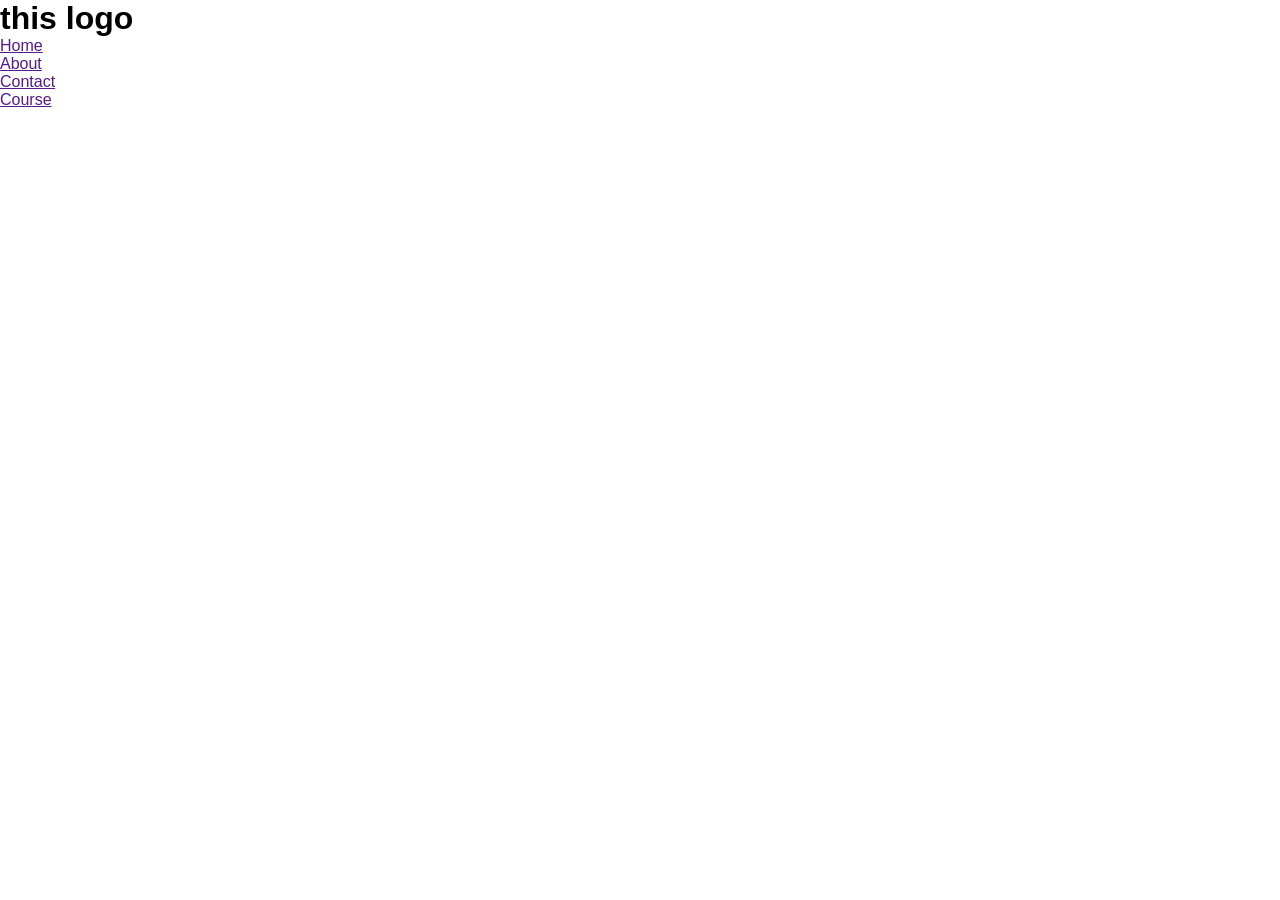
<file: About.html>
<!DOCTYPE html>
<html lang="en">
<head>
    <meta charset="UTF-8">
    <meta name="viewport" content="width=device-width, initial-scale=1.0">
    <title>Document</title>
    <link rel="stylesheet" href="style.css">
</head>
<body>
    <div class="for-toggle">
        <h1>this logo</h1>
        <div class="navi-links">
                <i class="fa-sharp fa-solid fa-xmark"></i>
                <ul>
                    <li><a href="">Home</a></li>
                    <li><a href="">About</a></li>
                    <li><a href="">Contact</a></li>
                    <li><a href="">Course</a></li>
                </ul>
        </div>
         <i class="fa-solid fa-bars" ></i>

    </div>
</body>
</html>
</file>
<file: style.css>
* {
    margin: 0;
    padding: 0;
    font-family: "Roboto", sans-serif;

}

.header {
    min-height: 100vh;
    width: 100%;
    background-image: linear-gradient(rgba(4, 4, 40, 0.7), rgba(4, 4, 40, 0.7)) 
    , url(./eduford_img/banner.png);
    background-position: center;
    background-size: cover;
    background-repeat: no-repeat;
    position: relative;

}

nav img {
    width: 150px;
}

nav {
    display: flex;
    justify-content: space-between;
    align-items: center;
    padding: 2% 6%;
}

.nav-links {
    flex: 1;
    text-align: right;
}

.nav-links ul li {
    list-style: none;
    display: inline-block;
    padding: 8px 12px;
    position: relative;
    font-size: 13px;

}

.nav-links ul li a {
    text-decoration: none;
    color: white;
}

.nav-links ul li::after {
    content: '';
    width: 0%;
    height: 2px;
    background-color: #f44336;
    display: block;
    margin: auto;
    transition: 0.5s;
}

.nav-links ul li:hover::after {
    width: 100%;
}

.text-box {
    width: 90%;
    color: #fff;
    position: absolute;
    top: 50%;
    left: 50%;
    transform: translate(-50%, -50%);
    text-align: center;
}

.text-box h1 {
    font-size: 62px;

}

.text-box p {
    font-size: 14px;
    margin: 10px 0 40px;

}

.hero-btn {
    display: inline-block;
    text-decoration: none;
    color: #fff;
    border: 1px solid white;
    padding: 12px 34px;
    font-size: 13px;
    background: transparent;
    position: relative;
    cursor: pointer;
}

.hero-btn:hover {
    border: 1px solid #f44336;
    background: #f44336;
    transition: 1s;
}

nav .fa-xmark,
nav .fa-bars{
      display: none;
      color: #fff;
}

@media(max-width: 700px) {
    .text-box h1 {
        font-size: 20px;
    }

    .nav-links ul li {
        display: block;
        margin: 10px;
       
    }

    .nav-links {
        position:fixed;
         background: #f44336;
         height: 100vh;
         width: 200px;
         top: 0;
         right: -200px;
         text-align:left;
          z-index: 2; 
          transition: 0.5s;
        }
        nav .fa-xmark,
        nav .fa-bars{
            display: block;
            color: #fff;
            font-size: 22px;
            margin: 10px;
            cursor: pointer;
          
        }
 
    .nav-links ul{
        padding: 30px;
    }
        
}
.course{
    width: 80%;
    margin: auto;
    padding-top: 100px ;
    text-align: center;
}
.course h1{
    margin-top: 20px;
    font-size: 36px;
    font-weight: 600;
}
.course p{
    font-size: 14px;
    font-weight: 300 ;
     line-height: 22px;
     padding: 10px;
}
.rows{
    margin-top: 5%;
    display: flex;
    justify-content: space-between;
    
}
.cours-col{
    flex-basis: 31%;
    background: rgb(255, 239, 213);
    border-radius: 10px;
    margin-bottom: 5%;
    box-sizing: border-box;
    padding: 20px 20px;
    transition: 0.5s;
}
h3{
    text-align: center;
    font-weight: 600;
    margin: 10px 0;
}

.cours-col:hover{
 box-shadow: 0 0 20px 0px rgba(0, 0, 0, 0.301)

}
@media (max-width: 700px){
  .rows{
    flex-direction: column;
  }
}
.campus{
    width: 80%;
    margin: auto;
    text-align: center;
    padding-top: 30px;
}
.campus-col{
    flex-basis: 32%;
    margin-bottom: 30px;
    position: relative;
    overflow: hidden;
    border-radius: 10px;

}
.campus-col img{
     width: 100%;
     display: block;
}
.layer{
    width: 100%;
    height: 100%;
    position: absolute;
    top: 0;
    left: 0;
    transition: 0.5;
   
}
.layer:hover{
     background-color: #f44336b3;
     
}

.layer h3{
    transition: 1s;
    width: 100%;
    font-weight: 500;
    color: #fff;
    transform: translateX(-50%);
    bottom: 0;
    left: 50%;
    position: absolute;
    font-size: 32px
}
.layer:hover h3{
    bottom: 49%;
    opacity: 1;
    
}
.facilities{
    width: 80%;
    margin: auto;
    text-align: center;
    padding-top: 20px;
}
.facilities-col{
    flex-basis: 31%;
     margin-top: 5%;
     text-align: left;
}

.facilities-col img{
   width: 100%;
   border-radius: 10px;
}
.facilities-col p{
    padding: 0;
        
}
.facilities-col h3{
   margin-top: 15px;
   margin-bottom: 15px;
   text-align: left;
}


.studants h1{
   text-align: center;
   margin-top: 30px;
}

.stu-col{
    border: 1px solid black;
    width: 500px;
    margin: 30px;
    padding: 30px;
    background-color: rgba(255, 160, 122, 0.46);
}
.my-row{
    display: flex;
    justify-content: space-around;
}
@media (max-width : 700px){
    .my-row{
        flex-direction: column;
    }

    .stu-col{
     width: 200px;
    }

}




 .bottom-section{
        background-color: #d9f3ff;
        padding: 50px 20px;
        text-align: center;
    }

    .bottom-section h2{
        color: #003366;
        margin-bottom: 15px;
        font-size: 2rem;
    }

    .bottom-section p{
        color: #555;
        max-width: 700px;
        margin: auto;
        line-height: 1.8;
    }

    .btn-learn{
        display: inline-block;
        margin-top: 20px;
        padding: 12px 25px;
        background-color: #007bff;
        color: white;
        text-decoration: none;
        border-radius: 5px;
        transition: 0.3s;
    }

    .btn-learn:hover{
        background-color: #0056b3;
    }
</file>
